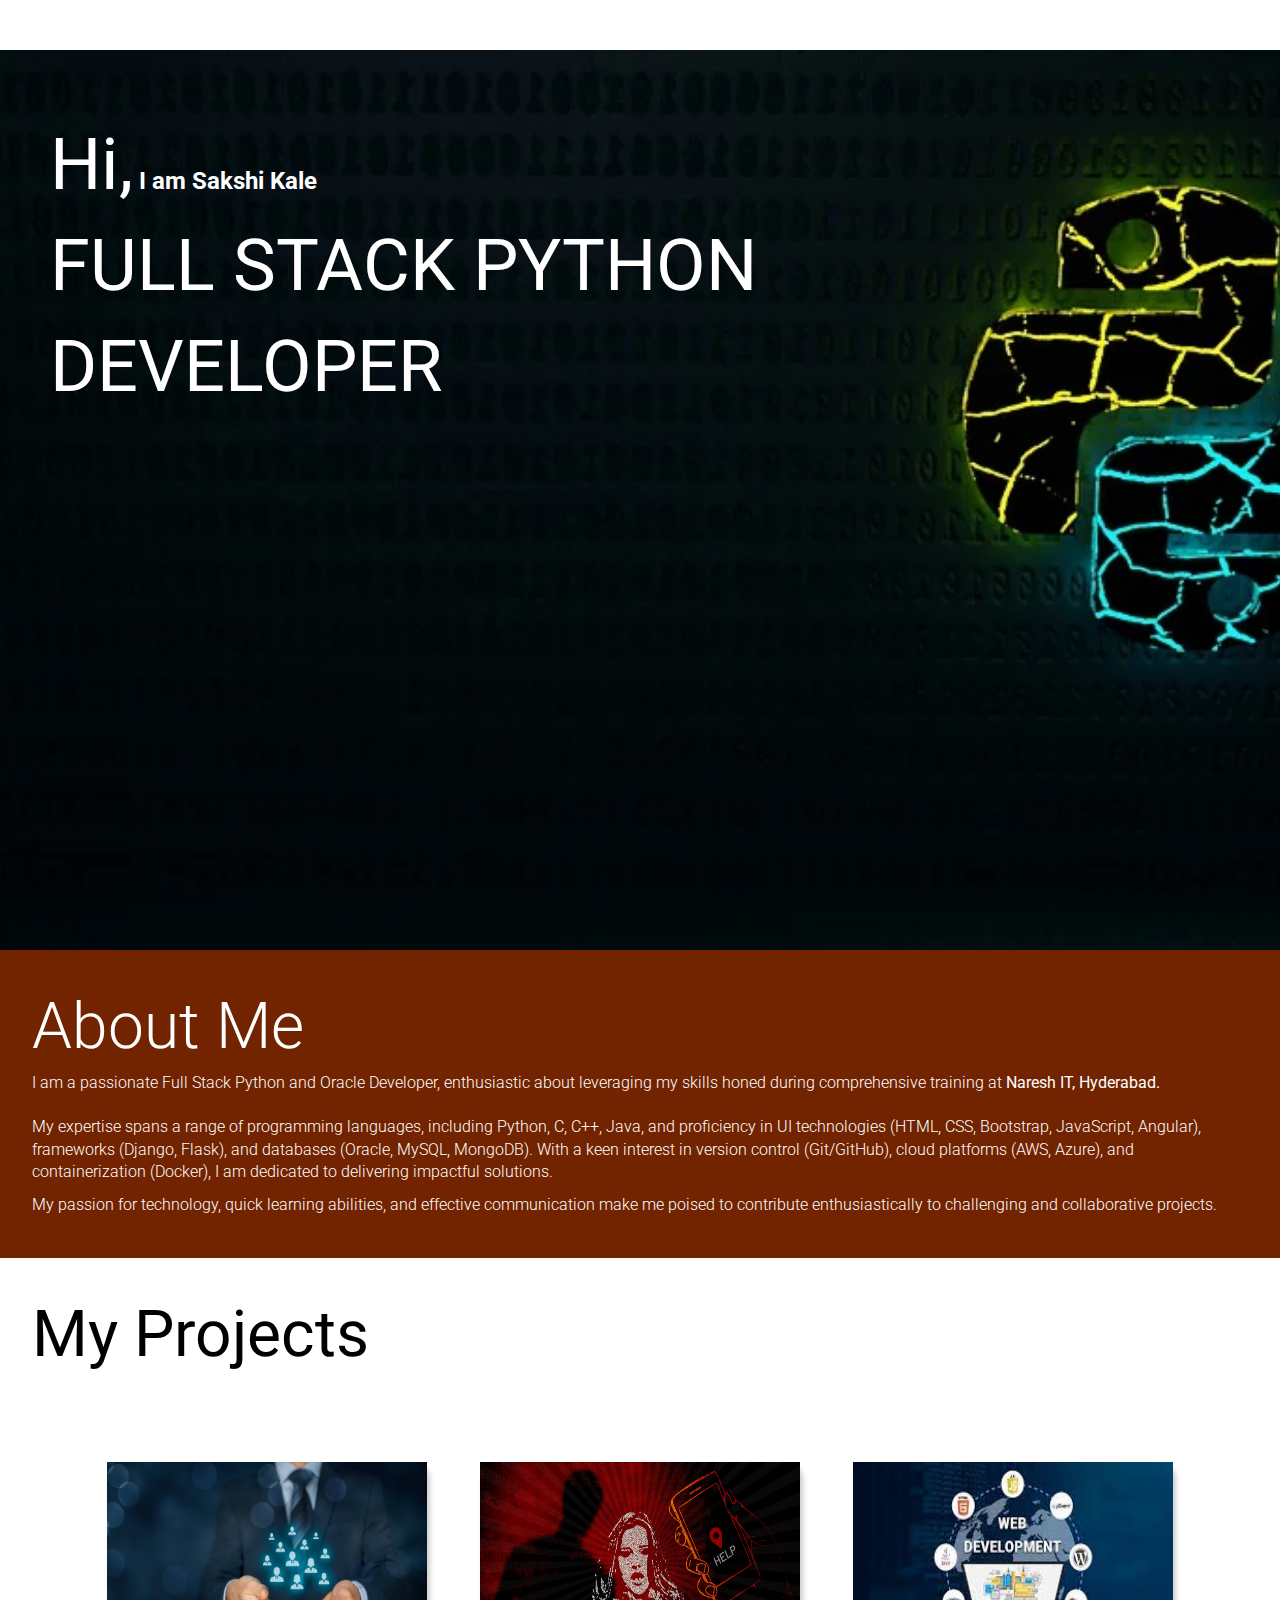
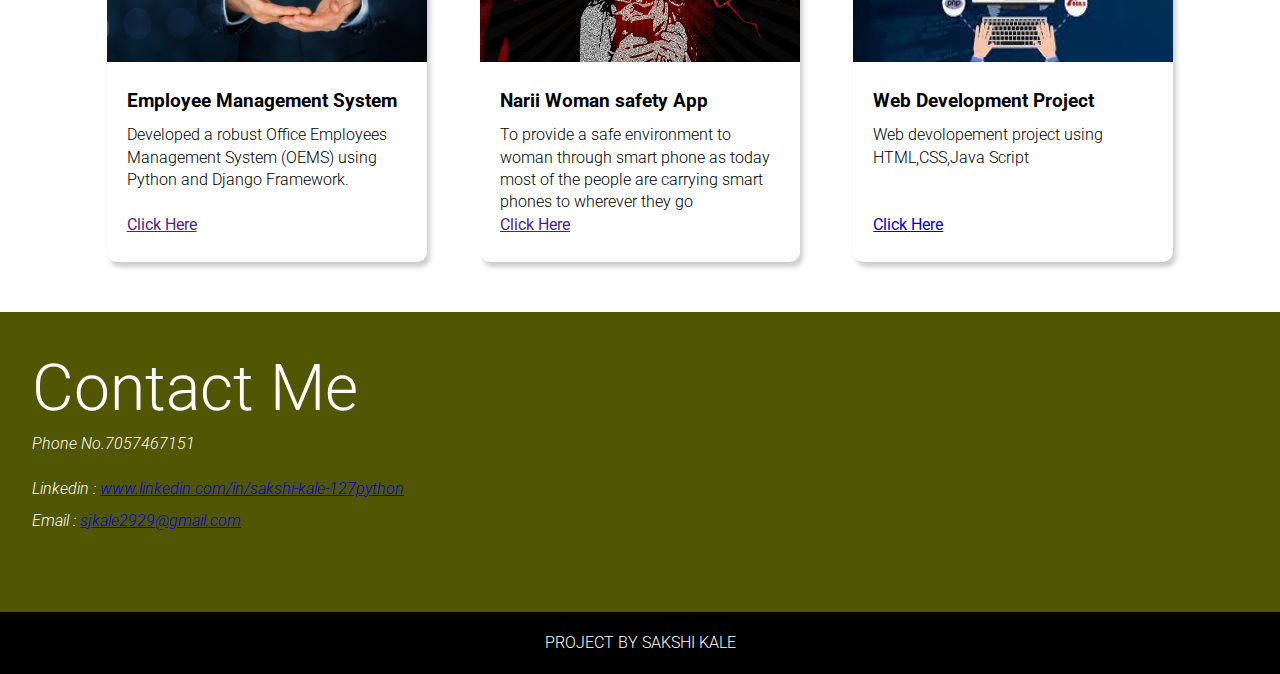
<file: Project 4/index.html>
<!DOCTYPE html>
<html lang="en">
  <head>
    <meta charset="UTF-8" />
    <meta http-equiv="X-UA-Compatible" content="IE=edge" />
    <meta name="viewport" content="width=device-width, initial-scale=1.0" />
    <title>Developer | Landing Page</title>
    <link rel="stylesheet" href="style.css" />
  </head>
  <body>
    <section class="hero_section">
      <div class="text_container">
        <h2><span class="lg_text">Hi,</span> I am Sakshi Kale</h2>
        <h1 class="lg_text">FULL STACK PYTHON DEVELOPER</h1>
      </div>
    </section>
    <section class="bottom_section">
      
      <div class="about">
        <h2>About Me</h2>

        <p>
          I am a passionate Full Stack Python and Oracle Developer, enthusiastic about leveraging my skills honed during comprehensive training at <strong>Naresh IT, Hyderabad.</strong> <br><br> My expertise spans a range of programming languages, including Python, C, C++, Java, and proficiency in UI technologies (HTML, CSS, Bootstrap, JavaScript, Angular), frameworks (Django, Flask), and databases (Oracle, MySQL, MongoDB). With a keen interest in version control (Git/GitHub), cloud platforms (AWS, Azure), and containerization (Docker), I am dedicated to delivering impactful solutions. 
        </p>
        <p>
         My passion for technology, quick learning abilities, and effective communication make me poised to contribute enthusiastically to challenging and collaborative projects.
        </p>
    
      </div>
    </section>
     <div class="project"><h1 class="project">My Projects</h1></div>
    
    <section class="work"> 
    <div class="grid_item">
        <div class="card">
          <div class="image_container">
            <img src="./images/emp11.jpeg" alt="web development" height="200px" width="320px" />
          </div>
          <div class="card_content">
            <h3>Employee Management System</h3>
            <p>
              Developed a robust Office Employees Management System (OEMS) using Python and Django Framework.
            </p><br>
            <a href=""><strong>Click Here</strong></a>
          </div>
        </div>
      </div>
      <div class="grid_item">
        <div class="card">
          <div class="image_container">
            <img src="images/woman1.png" alt="app development" height="200px" width="320px" />
          </div>
          <div class="card_content">
            <h3>Narii Woman safety App</h3>
            <p>
             To provide a safe environment to woman through smart phone as today most of the people are carrying smart phones to wherever they go 
            </p>
            <a href=""><strong>Click Here</strong></a>
          </div>
        </div>
      </div>
      <div class="grid_item">
        <div class="card">
          <div class="image_container">
            <img src="images/web5.jpeg" alt="web development" height="200px" width="320px"/>
          </div>
          <div class="card_content">
            <h3>Web Development Project</h3>
            <p>
              Web devolopement project using HTML,CSS,Java Script
            </p><br><br>
            <a href="./index1.html"><strong>Click Here</strong></a>
          </div>
        </div>
      </div>
    </section>
    <section>
      <div class="contact">
        <h2>Contact Me</h2>
        <address>
          <p>
            Phone No.7057467151 <br><br>
            Linkedin : <a href="https://www.linkedin.com/in/sakshi-kale-127python" target="_blank">www.linkedin.com/in/sakshi-kale-127python</a>
            
          </p>
          <p>Email : <a href="mailto:sjkale2929@gmail.com">sjkale2929@gmail.com</a></p>
        </address>
      </div>
    </section>
    
    <footer>Project By Sakshi kale</footer>
  </body>
</html>
</file>
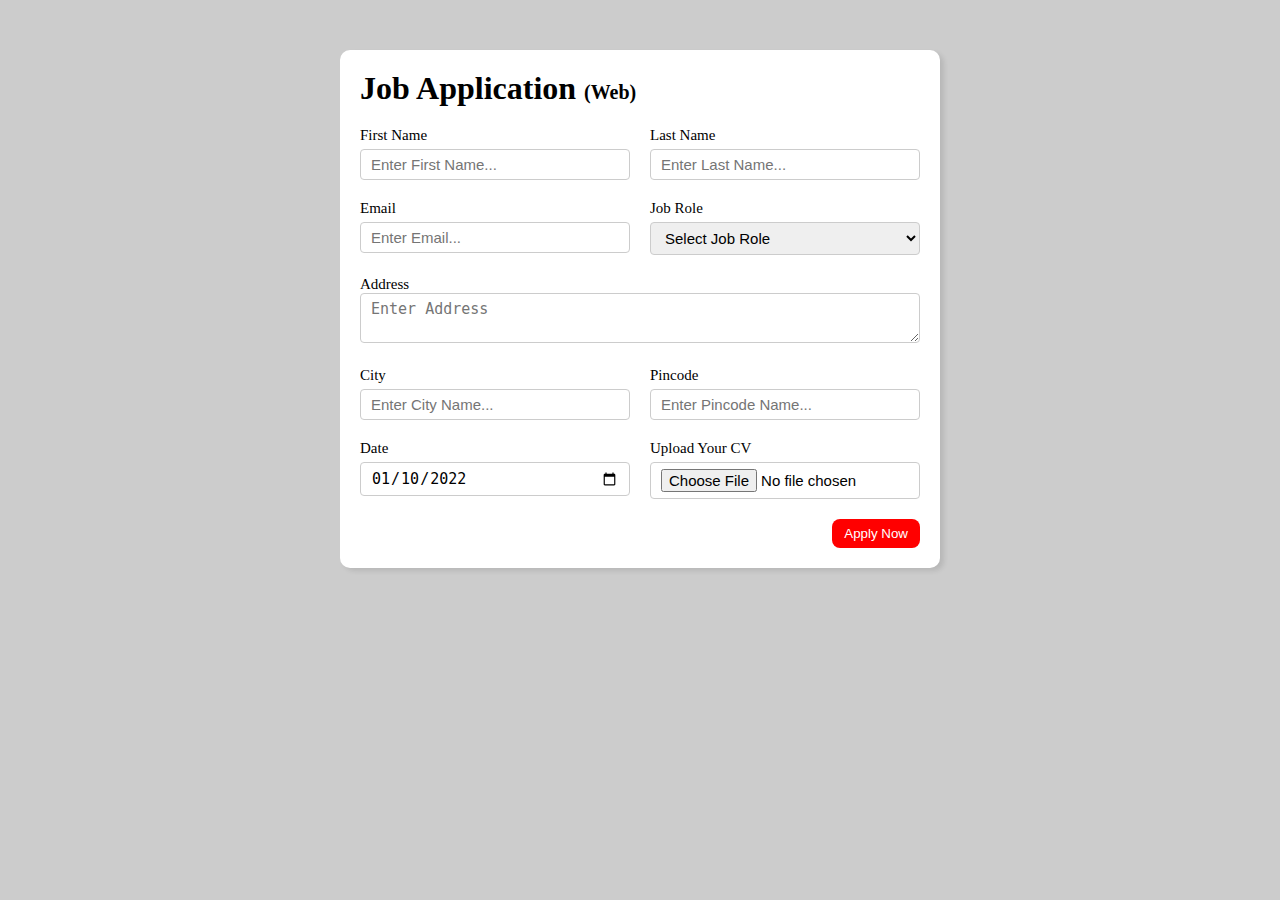
<file: webside/Project 2/index.html>
<!DOCTYPE html>
<html lang="en">
  <head>
    <meta charset="UTF-8" />
    <meta http-equiv="X-UA-Compatible" content="IE=edge" />
    <meta name="viewport" content="width=device-width, initial-scale=1.0" />
    <title>Job Application Form</title>
    <link rel="stylesheet" href="style.css" />
  </head>
  <body>
    <div class="container">
      <div class="apply_box">
        <h1>
          Job Application
          <span class="title_small">(Web)</span>
        </h1>
        <form action="">
          <div class="form_container">
            <div class="form_control">
              <label for="first_name"> First Name </label>
              <input
                id="first_name"
                name="first_name"
                placeholder="Enter First Name..."
              />
            </div>
            <div class="form_control">
              <label for="last_name"> Last Name </label>
              <input
                id="last_name"
                name="last_name"
                placeholder="Enter Last Name..."
              />
            </div>
            <div class="form_control">
              <label for="email"> Email </label>
              <input
                type="email"
                id="email"
                name="email"
                placeholder="Enter Email..."
              />
            </div>
            <div class="form_control">
              <label for="job_role"> Job Role </label>
              <select id="job_role" name="job_role">
                <option value="">Select Job Role</option>
                <option value="frontend">Frontend Developer</option>
                <option value="backend">Backend Developer</option>
                <option value="full_stack">Full Stack Developer</option>
                <option value="ui_ux">UI UX Designer</option>
              </select>
            </div>
            <div class="textarea_control">
              <label for="address"> Address </label>
              <textarea
                id="address"
                name="address"
                row="4"
                cols="50"
                placeholder="Enter Address"
              ></textarea>
            </div>
            <div class="form_control">
              <label for="city"> City </label>
              <input id="city" name="city" placeholder="Enter City Name..." />
            </div>
            <div class="form_control">
              <label for="pincode"> Pincode </label>
              <input
                type="number"
                id="pincode"
                name="pincode"
                placeholder="Enter Pincode Name..."
              />
            </div>
            <div class="form_control">
              <label for="date"> Date </label>
              <input value="2022-01-10" type="date" id="date" name="date" />
            </div>
            <div class="form_control">
              <label for="upload"> Upload Your CV </label>
              <input type="file" id="upload" name="upload" />
            </div>
          </div>
          <div class="button_container">
            <button type="submit">Apply Now</button>
          </div>
        </form>
      </div>
    </div>
  </body>
</html>
</file>
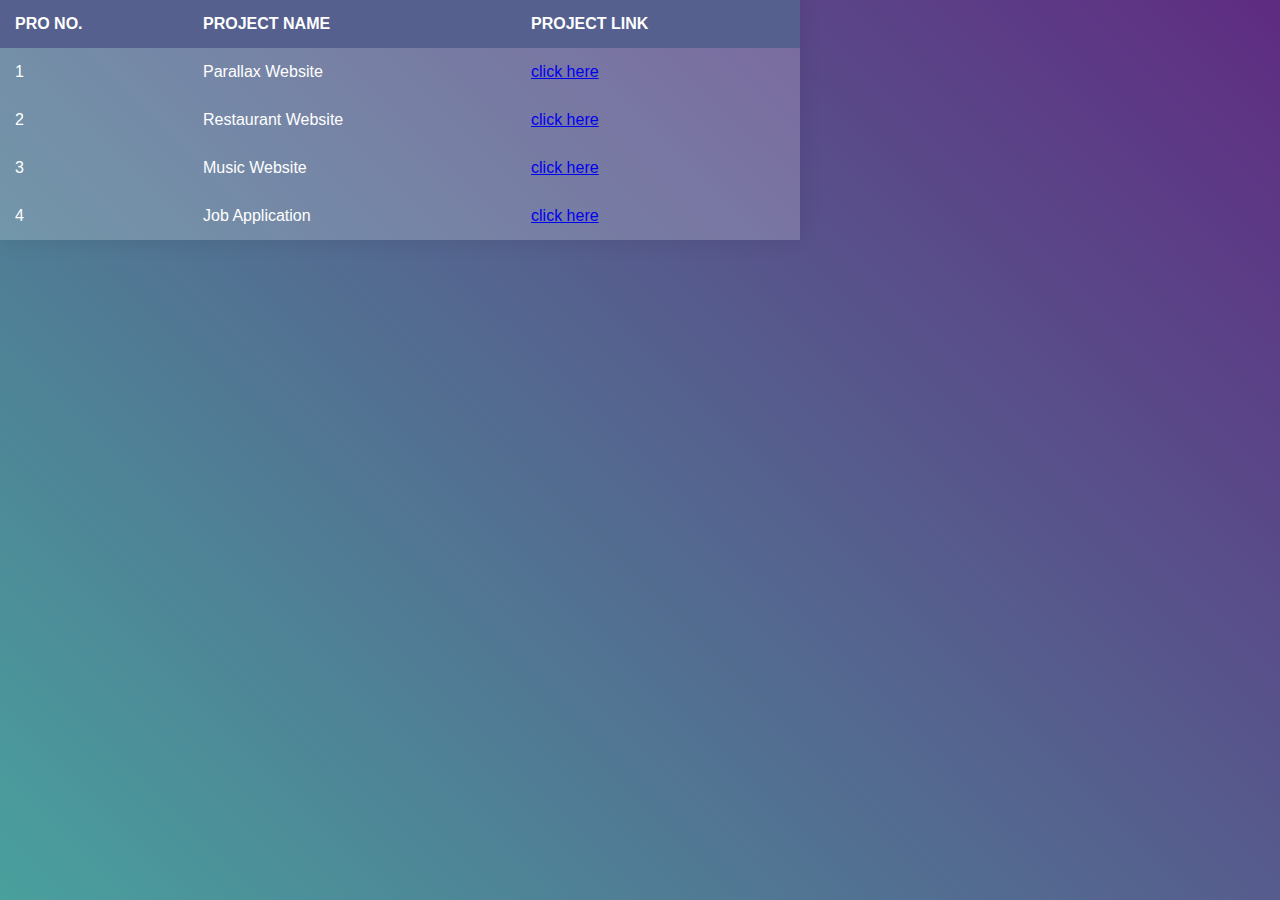
<file: index1.html>
<!DOCTYPE html>
<html lang="en">
<head>
    <meta charset="UTF-8">
    <meta name="viewport" content="width=device-width, initial-scale=1.0">
    <title>INDEX</title>
    <link rel="stylesheet" href="index1.css">
  </head>
</head>
<body>    <table>
    <thead>
      <tr>
        <th>PRO NO.</th>
        <th>PROJECT NAME</th>
        <th>PROJECT LINK</th>
      </tr>
    <thead>
    <tbody>
      <tr>
        <td>1</td>
        <td >Parallax Website</td>
        <td><a href="./Project 3/index.html">click here</a></td>
      </tr>
      <tr>
        <td>2</td>
        <td >Restaurant Website</td>
        <td><a href="./Project 5/index.html">click here</a></td>
      </tr>
      <tr>
        <td>3</td>
        <td >Music Website</td>
        <td><a href="./Project 6/index.html">click here</a></td>
      </tr>
      <tr>
        <td>4</td>
        <td >Job Application</td>
        <td><a href="./Project 2/index.html">click here</a></td>
      </tr>
    </tbody>
</table>
    
</body>
</html>
</file>
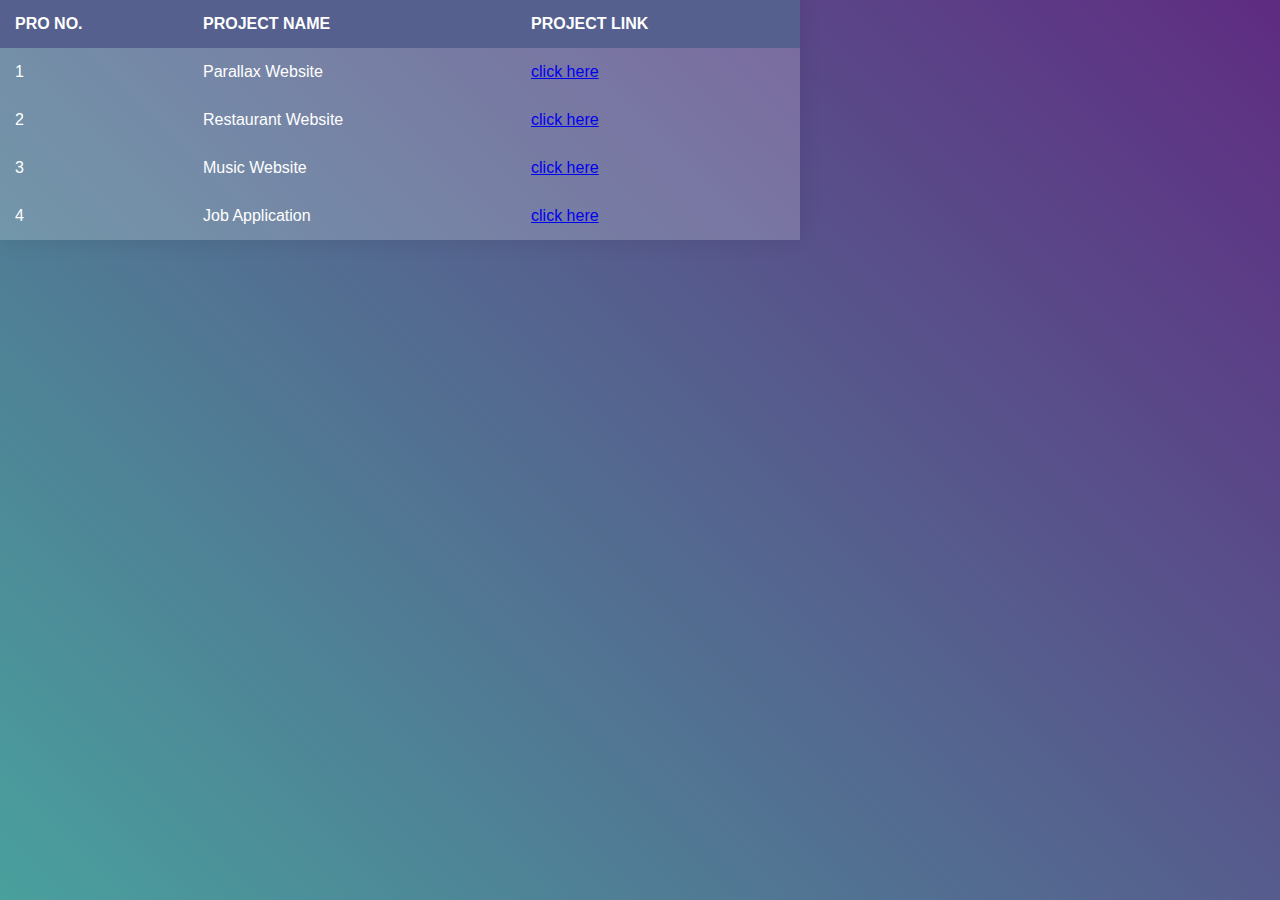
<file: Project 4/index1.html>
<!DOCTYPE html>
<html lang="en">
<head>
    <meta charset="UTF-8">
    <meta name="viewport" content="width=device-width, initial-scale=1.0">
    <title>INDEX</title>
    <link rel="stylesheet" href="index1.css">
  </head>
</head>
<body>    <table>
    <thead>
      <tr>
        <th>PRO NO.</th>
        <th>PROJECT NAME</th>
        <th>PROJECT LINK</th>
      </tr>
    <thead>
    <tbody>
      <tr>
        <td>1</td>
        <td >Parallax Website</td>
        <td><a href="../webside/Project 3/index.html">click here</a></td>
      </tr>
      <tr>
        <td>2</td>
        <td >Restaurant Website</td>
        <td><a href="../webside/Project 5/index.html">click here</a></td>
      </tr>
      <tr>
        <td>3</td>
        <td >Music Website</td>
        <td><a href="../webside/Project 6/index.html">click here</a></td>
      </tr>
      <tr>
        <td>4</td>
        <td >Job Application</td>
        <td><a href="../webside/Project 2/index.html">click here</a></td>
      </tr>
    </tbody>
</table>
    
</body>
</html>
</file>
<file: Project 4/style.css>
@import url("https://fonts.googleapis.com/css2?family=Roboto:ital,wght@0,100;0,300;0,400;0,500;0,700;0,900;1,100;1,300;1,400;1,500;1,700;1,900&display=swap");
* {
  margin: 0;
  padding: 0;
  box-sizing: border-box;
}

html,
body {
  line-height: 1.4;
  font-weight: 300;
  font-family: "Roboto", sans-serif;
}

.hero_section {
  background-image: url(images/python\ 5.webp);
  min-height: 100vh;
  background-position: center;
  background-size: cover;
  background-repeat: no-repeat;
}
.text_container {
  color: white;
  max-width: 900px;
  margin: 50px;
  padding-top: 65px;
  padding: left 100px;;
}
.lg_text {
  font-size: 72px;
  font-weight: 400;
}
.black_box {
  background-color: #000;
  padding: 20px;
}
.black_box h2 {
  font-size: 72px;
  color: white;
  text-align: center;
  font-weight: 300;
}

.black_box h2 span {
  font-weight: 400;
  font-size: 96px;
}
.work {
  display: grid;
  gap: 20px;
  grid-template-columns: repeat(auto-fit, minmax(320px, 1fr));

  max-width: 1100px;
  margin: 50px auto;
  
}
.grid_item {
  display: flex;
  justify-content: center;
  align-items: center;
  
}
.card {

  max-width: 320px;
  height: 400px;
  border-radius: 10px;
  box-shadow: 3px 5px 5px rgba(1, 1, 1, 0.2);
  transition: 0.2s ease-in-out;
}
.card:hover {
  transform: scale(1.04);
  box-shadow: 3px 5px 5px rgba(1, 1, 1, 0.3);
  transition: 0.2s ease-in-out;
}
.card_content {
  padding: 20px;
}
.card_content h3 {
  margin-bottom: 10px;
}
.bottom_section {
  display: flex;
}
.contact {
  background-color: #515603;
}
.about {
  background-color: #722300;
}

.contact,
.about {
  min-height: 300px;
  padding: 32px;
  color: white;
}
.about h2,
.contact h2 {
  font-size: 64px;
  font-weight: 300;
}
.about p,
.contact p {
  margin-bottom: 10px;
}

footer {
  text-align: center;
  text-transform: uppercase;
  background-color: #000;
  padding: 20px;
  color: white;
}
@media (max-width: 786px) {
  .hero_section {
    min-height: 50vh;
  }
  .text_container {
    padding: 10px 0;
    text-align: center;
  }
  .lg_text {
    font-size: 32px;
  }
  .black_box h2 {
    font-size: 24px;
  }
  .black_box h2 span {
    font-weight: 400;
    font-size: 32px;
  }
  .bottom_section {
    flex-direction: column;
  }
  h1 {
    font-size: 32px;
  }
  .about h2,
  .contact h2 {
    font-size: 32px;
  }
}
.project
{
  display: flex;

 
}
.project h1{
  padding: 32px;
  color:black;
  font-size: 64px;
  font-weight: 400;

}
</file>
<file: webside/Project 2/style.css>
* {
  margin: 0;
  padding: 0;
  box-sizing: border-box;
}

body {
  background-color: #ccc;
}
.container {
  max-width: 900px;
  margin: 0 auto;
}

.apply_box {
  max-width: 600px;
  padding: 20px;
  background-color: white;
  margin: 0 auto;
  margin-top: 50px;
  box-shadow: 4px 3px 5px rgba(1, 1, 1, 0.1);
  border-radius: 10px;
}

.title_small {
  font-size: 20px;
}

.form_container {
  margin-top: 20px;
  display: grid;
  grid-template-columns: repeat(auto-fit, minmax(200px, 1fr));
  gap: 20px;
}
.form_control {
  display: flex;
  flex-direction: column;
}

label {
  font-size: 15px;
  margin-bottom: 5px;
}

input,
select,
textarea {
  padding: 6px 10px;
  border: 1px solid #ccc;
  border-radius: 4px;
  font-size: 15px;
}

input:focus {
  outline-color: red;
}

.button_container {
  display: flex;

  justify-content: flex-end;
  margin-top: 20px;
}
button {
  background-color: red;
  border: transparent solid 2px;
  padding: 5px 10px;
  color: white;
  border-radius: 8px;
  transition: 0.3s ease-in;
}
button:hover {
  background-color: #ccc;
  border: 2px solid red;
  color: black;
  transition: 0.3s ease-out;
  cursor: pointer;
}
.textarea_control {
  grid-column: 1 / span 2;
}
.textarea_control textarea {
  width: 100%;
}

@media (max-width: 460px) {
  .textarea_control {
    grid-column: 1 / span 1;
  }
} ;
</file>
<file: index1.css>
html,
body {
	height: 100%;
}

body {
	margin: 0;
	background: linear-gradient(45deg, #49a09d, #5f2c82);
	font-family: sans-serif;
	font-weight: 100;
}

.container {
	position: absolute;
	top: 50%;
	left: 50%;
	transform: translate(-50%, -50%);
}

table {
	width: 800px;
	border-collapse: collapse;
	overflow: hidden;
	box-shadow: 0 0 20px rgba(0,0,0,0.1);
}

th,
td {
	padding: 15px;
	background-color: rgba(255,255,255,0.2);
	color: #fff;
}

th {
	text-align: left;
}

thead {
	th {
		background-color: #55608f;
	}
}

tbody {
	tr {
		&:hover {
			background-color: rgba(255,255,255,0.3);
		}
	}
	td {
		position: relative;
		&:hover {
			&:before {
				content: "";
				position: absolute;
				left: 0;
				right: 0;
				top: -9999px;
				bottom: -9999px;
				background-color: rgba(255,255,255,0.2);
				z-index: -1;
			}
		}
	}
}
</file>
<file: Project 4/index1.css>
html,
body {
	height: 100%;
}

body {
	margin: 0;
	background: linear-gradient(45deg, #49a09d, #5f2c82);
	font-family: sans-serif;
	font-weight: 100;
}

.container {
	position: absolute;
	top: 50%;
	left: 50%;
	transform: translate(-50%, -50%);
}

table {
	width: 800px;
	border-collapse: collapse;
	overflow: hidden;
	box-shadow: 0 0 20px rgba(0,0,0,0.1);
}

th,
td {
	padding: 15px;
	background-color: rgba(255,255,255,0.2);
	color: #fff;
}

th {
	text-align: left;
}

thead {
	th {
		background-color: #55608f;
	}
}

tbody {
	tr {
		&:hover {
			background-color: rgba(255,255,255,0.3);
		}
	}
	td {
		position: relative;
		&:hover {
			&:before {
				content: "";
				position: absolute;
				left: 0;
				right: 0;
				top: -9999px;
				bottom: -9999px;
				background-color: rgba(255,255,255,0.2);
				z-index: -1;
			}
		}
	}
}
</file>
